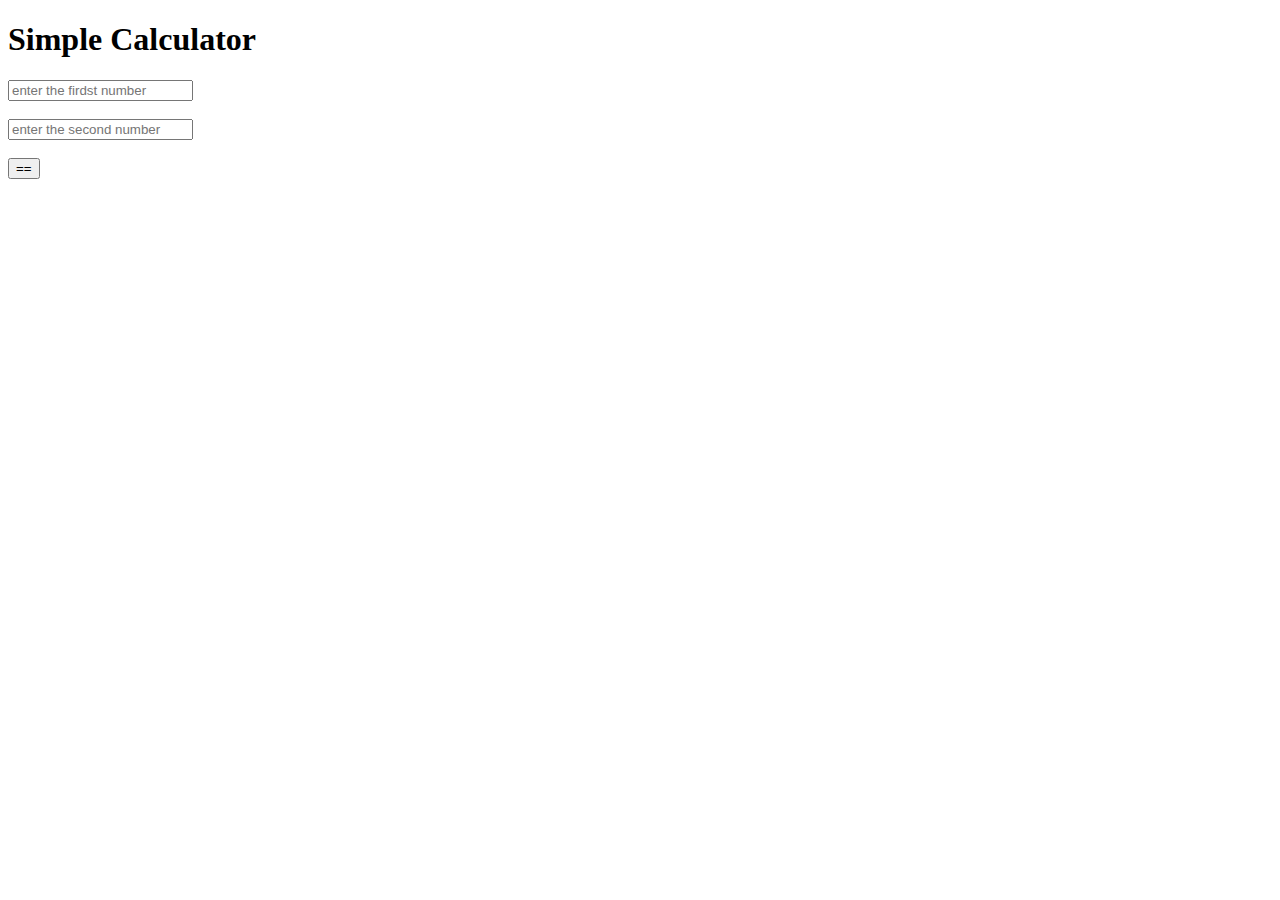
<file: index.html>
<!DOCTYPE html>
<html>
    <body>
        
        <div>
            <h1>Simple Calculator</h1>
            <form method="post">
            <input type="text" placeholder="enter the firdst number"/>
            <br><br>
            <input type="text" placeholder="enter the second number"/>
            <br>
            <br>
            <button type="submit">==</button>
        </form>
        </div>
    </body>
</html>
</file>
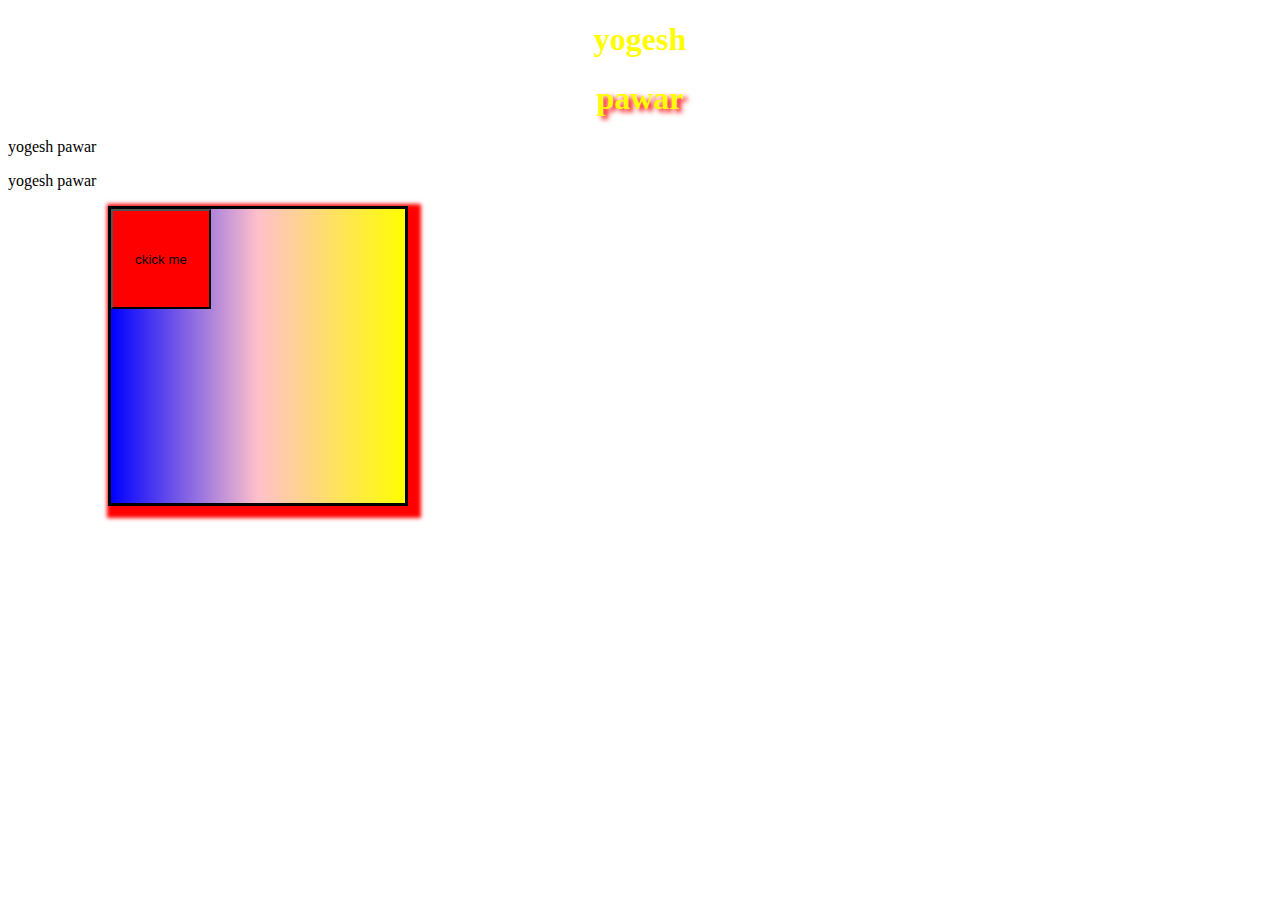
<file: forcss.html>
<!doctype html>
<html>
    <head>
        <link rel="stylesheet" href="index.css">
    </head>
    <body>
<h1>yogesh</h1>
<div class="div1">
    <h1 class="div1">pawar</h1>

</div>

<div class=mulicol>
    <p>yogesh pawar</p>
    <p>yogesh pawar</p>
</div>
<div class="box">
<button>ckick me</button>
</div>
    </body>
</html>
</file>
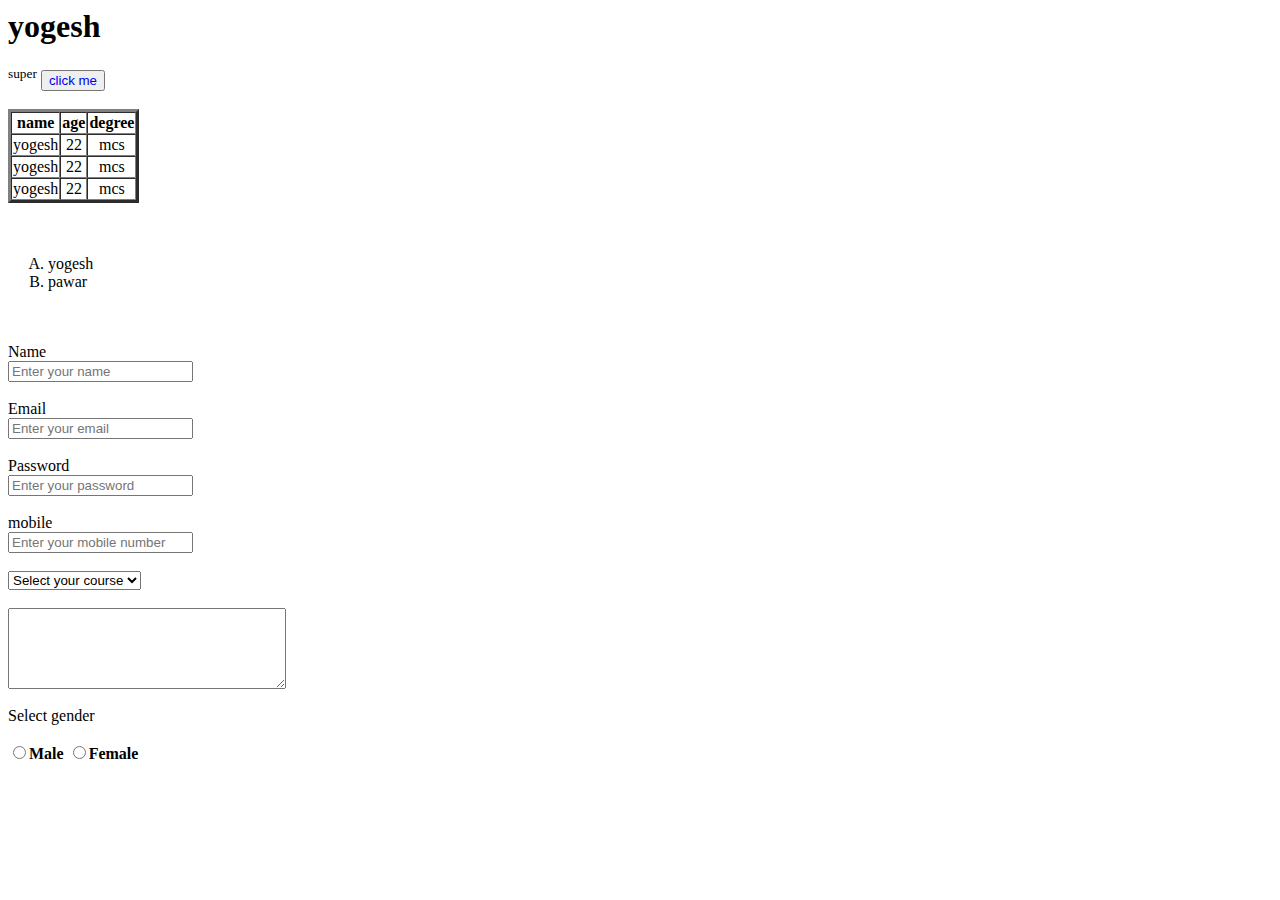
<file: index1.html>
<html>
    <head>
        <title>
            yogesh website
        </title>
    </head>
    <body>
        <h1>yogesh</h1>
        <!-- <b>yogesh</b>
        <br>
        <strong>yogesh</strong>
        <i>yyogesh</i>
        <em>pawar</em>
        <mark>mark text</mark>
        <small>small</small>
        <del>deleted</del><br>
        <sub>subscript</sub>
        <br> -->
        <sup>super</sup>

<button>
        <a href="https://www.youtube.com/channel/UCwfaAHy4zQUb2APNOGXUCCA" target="blank" style="text-decoration: none;">click me </a>
    </button>
<br>
<br>
<table border="3" cellspacing="0" cellpading="10" style="text-align: center">
    <tr><th>name</th><th>age</th><th>degree</th>
    </tr>
    <tr><td>yogesh</td><td>22</td><td>mcs</td></tr>
    <tr><td>yogesh</td><td>22</td><td>mcs</td></tr>
    <tr><td>yogesh</td><td>22</td><td>mcs</td></tr>
    
   
</table>
<br><br>
<ol type="A" >
    <li>yogesh</li>
    <li>pawar</li>
</ol>

<br><br>
<form >
    <label>Name</label><br>
    <input type="text" name="name" placeholder="Enter your name "><br><br>

    <label>Email</label><br>
    <input type="text" name="email" placeholder="Enter your email "><br><br>

    <label>Password</label><br>
    <input type="password" name="password" placeholder="Enter your password"><br><br>

    <label>mobile</label><br>
    <input type="number" name="mobile" placeholder="Enter your mobile number "><br><br>

    <select>
        <option>Select your course</option>
        <option value="bsc">bsc</option>
        <option value="msc">msc</option>
        <option value="msc comp">msc-comp</option>
    </select><br><br>
    <textarea cols="32" rows="5"></textarea><br><br>
    <label>Select gender</label><br><br>
    <input type="radio" name="gender"><b>Male</b>
    <input type="radio" name="gender"><b>Female</b>
</form>
</body>
</html>
</file>
<file: index.css>
h1 {
    color:yellow;
    text-align: center;
}
.div1{
   text-shadow: 4px 3px 5px red;
}
.mulicol{
    width:500px;
    column-count: 3;
    column-gap: 20px;
    column-rule: dotted;
    text-align: justify;
    display: inline;
}
.box{
    box-sizing: border-box;
    margin-left: 100px;
    height: 300px;
    width: 300px;
    box-shadow: 6px 5px 4px 7px red;
    border-style: solid;
    background-image: linear-gradient(to right,blue,pink,yellow);
}
.box button{
    
        width: 100px;
        height: 100px;
        background: red;
        animation-name: yogesh;
        animation-duration: 3s;
        animation-timing-function: linear;
        animation-iteration-count: infinite;
       position: relative;
        /* transition:3s;
       */
}
@keyframes yogesh {
    from    {left:0 ; top:0 ;background-color: yellow;}
    to{left:60%} 
    /* 0%   {background-color:red; left:0px; top:0px;}
    25%  {background-color:yellow; left:200px; top:0px;}
    50%  {background-color:blue; left:200px; top:200px;}
    75%  {background-color:green; left:0px; top:200px;}
    100% {background-color:red; left:0px; top:0px;}
   */

}
button:hover{
    width: 160px;
    height: 180px;
}
</file>
